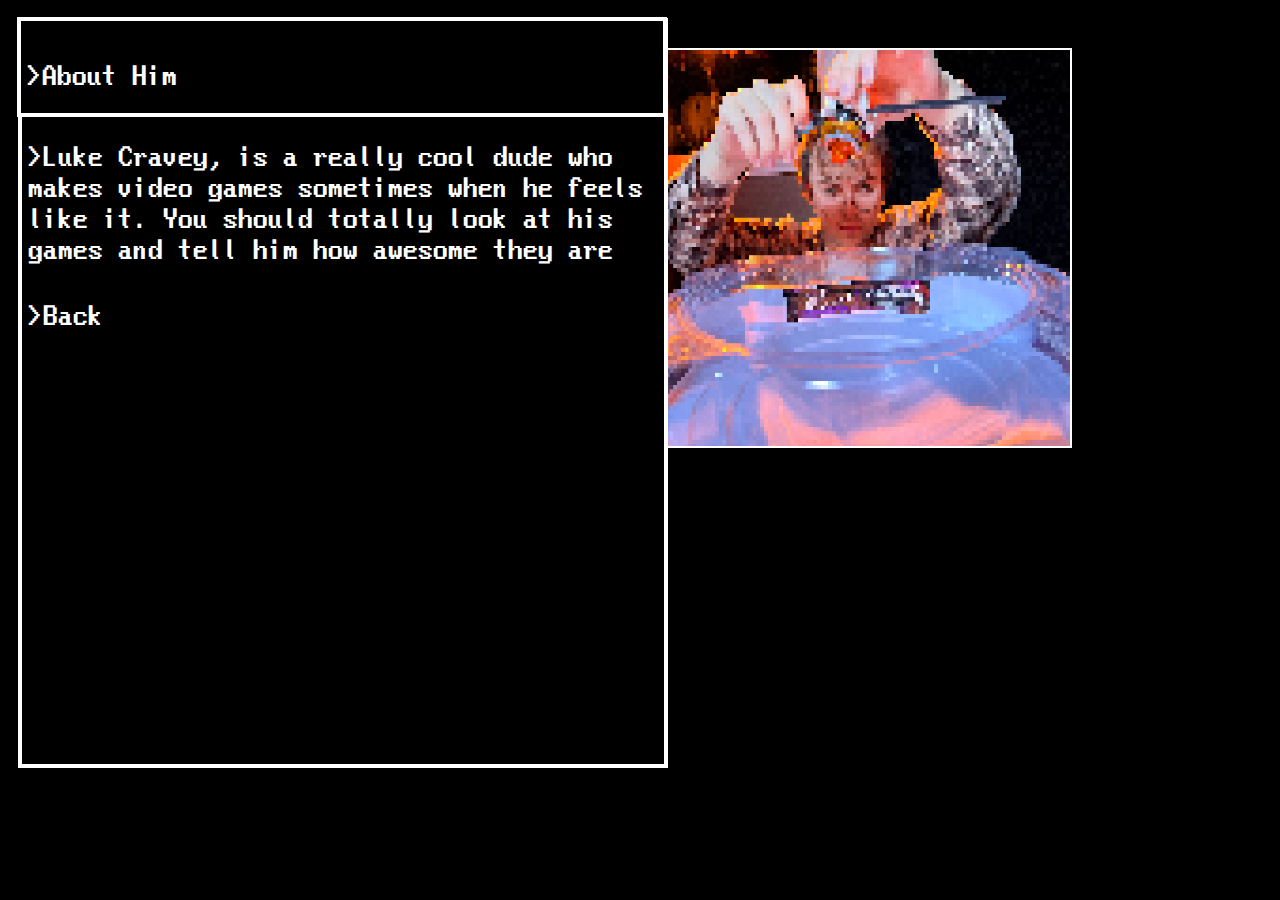
<file: aboutme.html>
<!DOCTYPE html>
<html>
<head>
	<meta charset="utf-8">
	<meta name="viewport" content="width=device-width, initial-scale=1">
	<link rel="stylesheet" type="text/css" href="style.css">
	<title></title>
</head>
<body>
	<div class="gifs">
<div>
<div>
<img src="pixelme.png" alt="pixelme" style= "width:480px;height:400px;" border = 2px solid >
</div>
</div>

</div>

<div class ="flexParent">
	<div>
		<div class = "header">
	<p> >About Him</p>
</div>
	<p> >Luke Cravey, is a really cool dude who makes video games sometimes when he feels like it. You should totally look at his games and tell him how awesome they are</p>
	
	<a href="index.html"> >Back</a>
	</div>


</div>



</body>
</html>
</file>
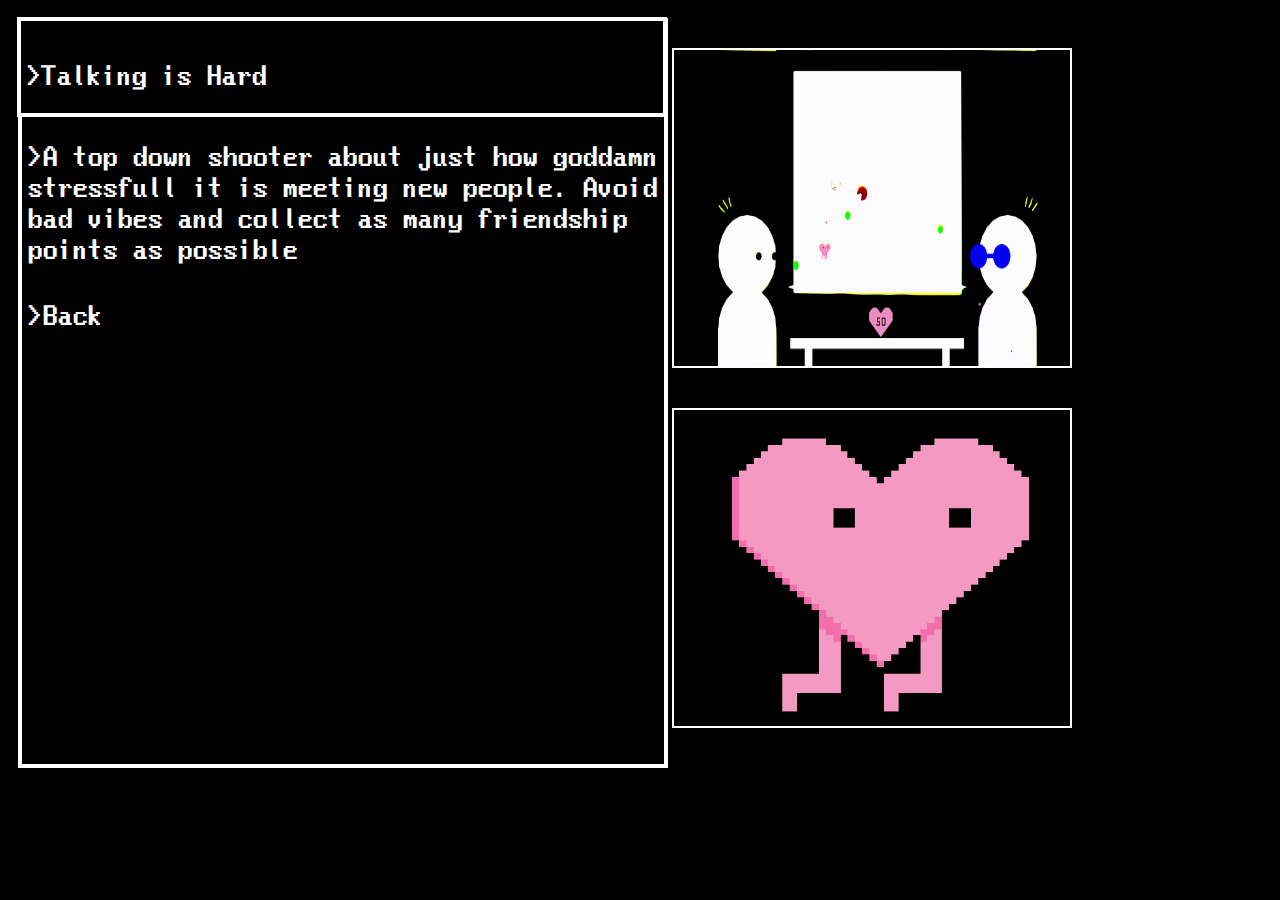
<file: talking.html>
<!DOCTYPE html>
<html>
<head>
	<meta charset="utf-8">
	<meta name="viewport" content="width=device-width, initial-scale=1">
	<link rel="stylesheet" type="text/css" href="style.css">
	<title></title>
</head>
<body>
	<div class="gifs">
<div>
<div>
<img src="talk.gif" alt="talk" style= "width:400px;height:320px;" border = 2px solid>
</div>
<div>
<img src="trueheart.png" alt="heart" style= "width:400px;height:320px;" border = 2px solid>
</div>
</div>

</div>

<div class ="flexParent">
	<div>
		<div class = "header">
	<p> >Talking is Hard</p>
</div>
	<p> >A top down shooter about just how goddamn stressfull it is meeting new people. Avoid bad vibes and collect as many friendship points as possible</p>
	
	<a href="index.html"> >Back</a>
	</div>


</div>



</body>
</html>
</file>
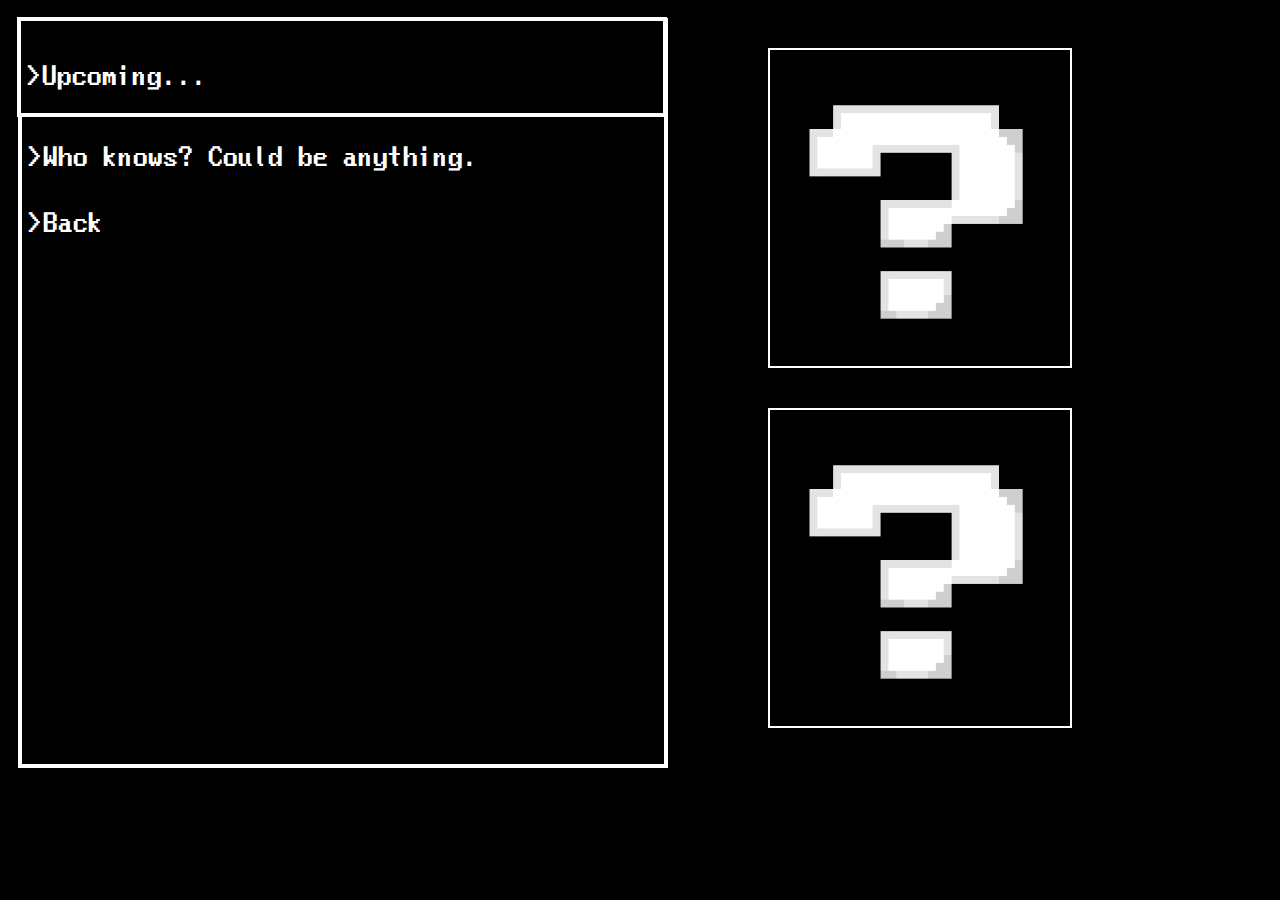
<file: upcoming.html>
<!DOCTYPE html>
<html>
<head>
	<meta charset="utf-8">
	<meta name="viewport" content="width=device-width, initial-scale=1">
	<link rel="stylesheet" type="text/css" href="style.css">
	<title></title>
</head>
<body>
	<div class="gifs">
<div>
<div>
<img src="question.png" alt="question" style= "width:320;height:320px;" border = 2px solid >
</div>
<div>
<img src="question.png" alt="question" style= "width:320;height:320px;" border = 2px solid >
</div>
</div>

</div>

<div class ="flexParent">
	<div>
		<div class = "header">
	<p> >Upcoming...</p>
</div>
	<p> >Who knows? Could be anything.</p>
	
	<a href="index.html"> >Back</a>
	</div>


</div>



</body>
</html>
</file>
<file: style.css>
* {
	box-sizing: border-box;
}

@font-face {
	font-family: pix;
	src: url(Ac437_ACM_VGA_8x14.ttf);
}

body, button {
	background: black;
	color: white;
	font-family: pix;
}
p , a, button {
	font-size: 35px;
	color: white;
	text-decoration: none;
}

button{
	border:none;
}

.flexParent a {
	display: flex;
	flex-direction: column;
}

.flexParent  {
	background-color: black;
	margin: 10px;
	padding: 5px;
	border: 4px solid;
	height: 750px;
	width: 650px;
	position: fixed;
}

.flexParent a:hover {
background-color: white;
color: black;
}

.projects button:hover{
	background-color: white;
color: black;
}

.header  {
	background-color: black;
	margin: -10px;
	padding: 5px;
	border: 4px solid;
	height: 100px;
	width: 650px;
}
.gifs div {
	display: flex;
	flex-direction: column;
	float: right;
	margin: 20px;
	transform: translate(-80px,0px);
	position: relative;
	justify-content:flex-end ;
	align-items: flex-start;
}
.dropdown {
	height: 10vh;
}

.projects ul {
	list-style: none;
	opacity: 0;
	pointer-events: all;
	transform: translateY(200px);
	transition: 2s ease;
}


.projects button:focus + ul{
	opacity: 1;
	pointer-events: all;
	transform: translateY(0px);
}





@media only screen and (max-width: 768px) {
  * {
	box-sizing: border-box;
}

@font-face {
	font-family: pix;
	src: url(Ac437_ACM_VGA_8x14.ttf);
}

body, button {
	background: black;
	color: white;
	font-family: pix;
}
p , a, button {
	font-size: 35px;
	color: white;
	text-decoration: none;
}

button{
	border:none;
}

.flexParent a {
	display: flex;
	flex-direction: column;
}

.flexParent  {
	background-color: black;
	margin: 10px;
	padding: 5px;
	border: 4px solid;
	height: 750px;
	width: 500px;
	position: fixed;
}

.flexParent a:hover {
background-color: white;
color: black;
}

.projects button:hover{
	background-color: white;
color: black;
}

.header  {
	background-color: black;
	margin: -10px;
	padding: 5px;
	border: 4px solid;
	height: 100px;
	width: 500px;
}
.gifs div {
	display: flex;
	flex-direction: column;
	float: right;
	margin: 20px;
	transform: translate(-80px,500px);
	position: relative;
	justify-content:flex-end ;
	align-items: flex-start;
	z-index: 1;

}
.dropdown {
	height: 10vh;
}

.projects ul {
	list-style: none;
	opacity: 0;
	pointer-events: all;
	transform: translateY(200px);
	transition: 2s ease;
}


.projects button:focus + ul{
	opacity: 1;
	pointer-events: all;
	transform: translateY(0px);
}
</file>
